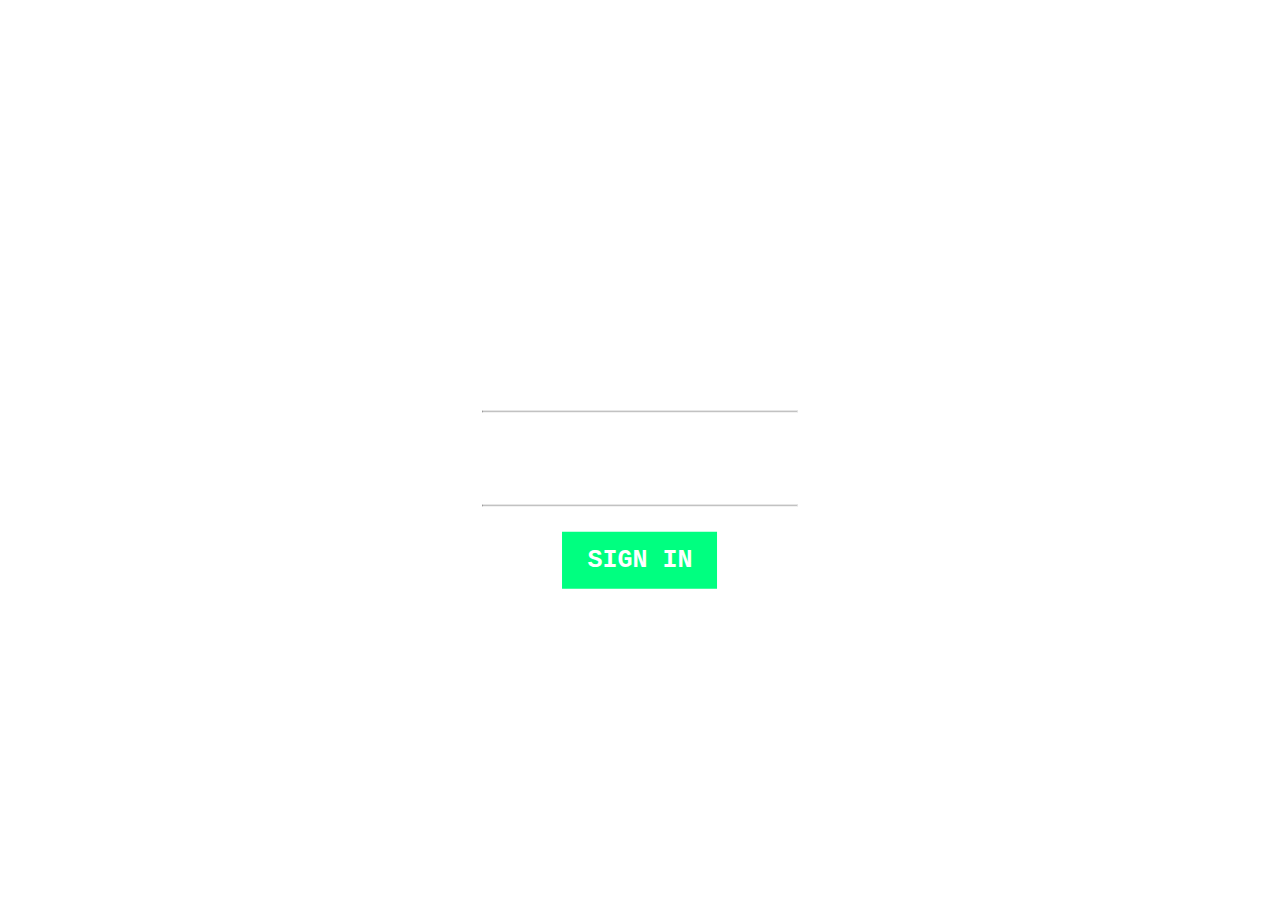
<file: index.html>
<!DOCTYPE html>
<html>
<head>
  <meta charset="utf-8">
  <title>Welcome Page</title>
  <link href="styles/style.css" rel="stylesheet">
</head>
<body>
  <div class="bgimg"></div>
  <div class="middle">
    <h1>WELCOME</h1>
    <hr>
    <h3>Library Management</h3>
    <hr>
    <p><a href="https://gobikrishnas.github.io/html-css/login-page"><b>SIGN IN</b></a></p>
  </div>
</body>

</html>
</file>
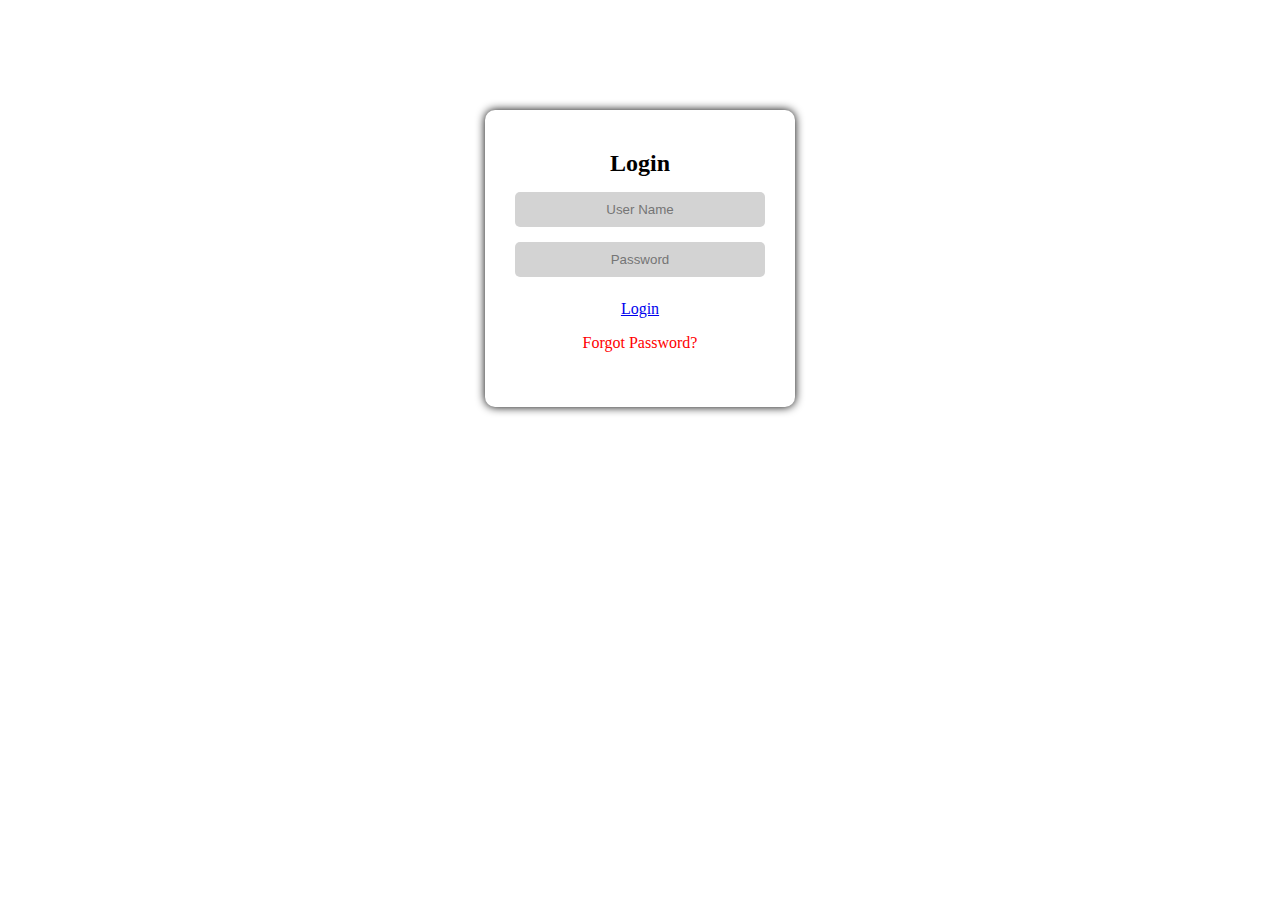
<file: login-page/index.html>
<!DOCTYPE html>
<html>

<head>
  <title> Login Page </title>
  <link href="styles/style.css" rel="stylesheet">
</head>

<body>
  <div class="form-container">
      <div class="user-img"></div>
   <ul class="list">
       <li><h2>Login</h2></li>
       <li><input type="text" name="User Name" placeholder="User Name"></li>
       <li><input type="text" name="Password" placeholder="Password"></li>
       <li><a href="https://gobikrishnas.github.io/html-css/library-management/">Login</a></li>
      <li>Forgot Password?</li>
   </ul>
  </div>
</body>
</html>
</file>
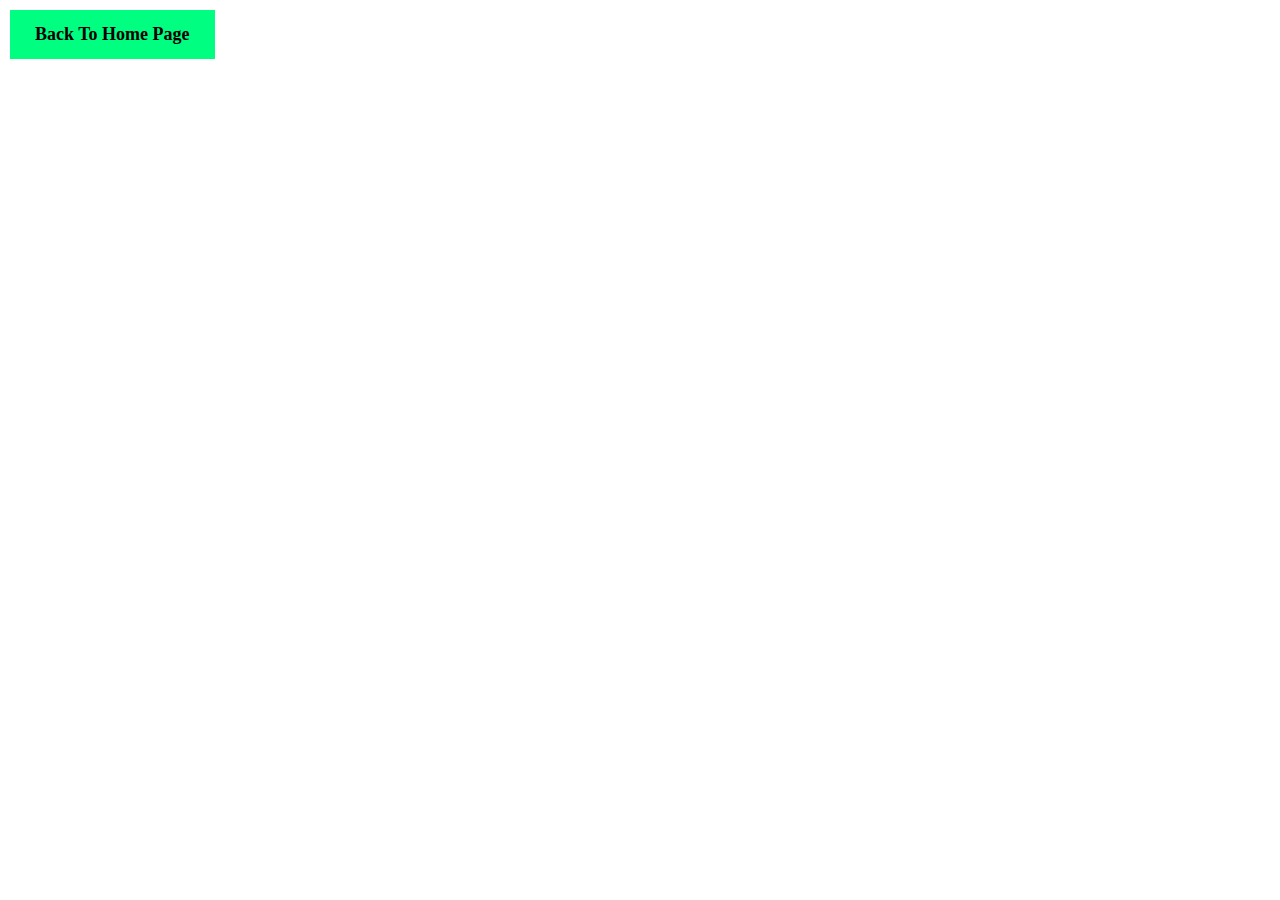
<file: library-management/books-available/index.html>
<!DOCTYPE html>
<html>

<head>
  <meta charset="utf-8">
  <title>Books Available</title>
  <link href="styles/style.css" rel="stylesheet">
</head>

<body>
  <div class="bgimg"></div>
   <div class= "back">
    <a href="https://gobikrishnas.github.io/html-css/library-management/"> Back To Home Page </a>
    </div>
  <div>
    <h1>Books Available</h1>
  </div>
  <div>
  <table>
  <tr>
    <th>Book Name</th>
    <th>Author</th>
  </tr>
  <tr>
    <td>Game Changer</td>
    <td>Shahid Afridi</td>
  </tr>
   <tr>
    <td>Saigal’s Life & Music</td>
    <td>Sharad Dutt</td>
  </tr>
    <tr>
    <td>The Third Pillar</td>
    <td>Raghuram Rajan</td>
  </tr>
</table>
  </div>
  <div>
    <h2><q>I have always imagined that Paradise will be a kind of a Library</q></h2>
    <h3>- Jorge Luis Borges .</h3>
  </div>
</body>
</html>
</file>
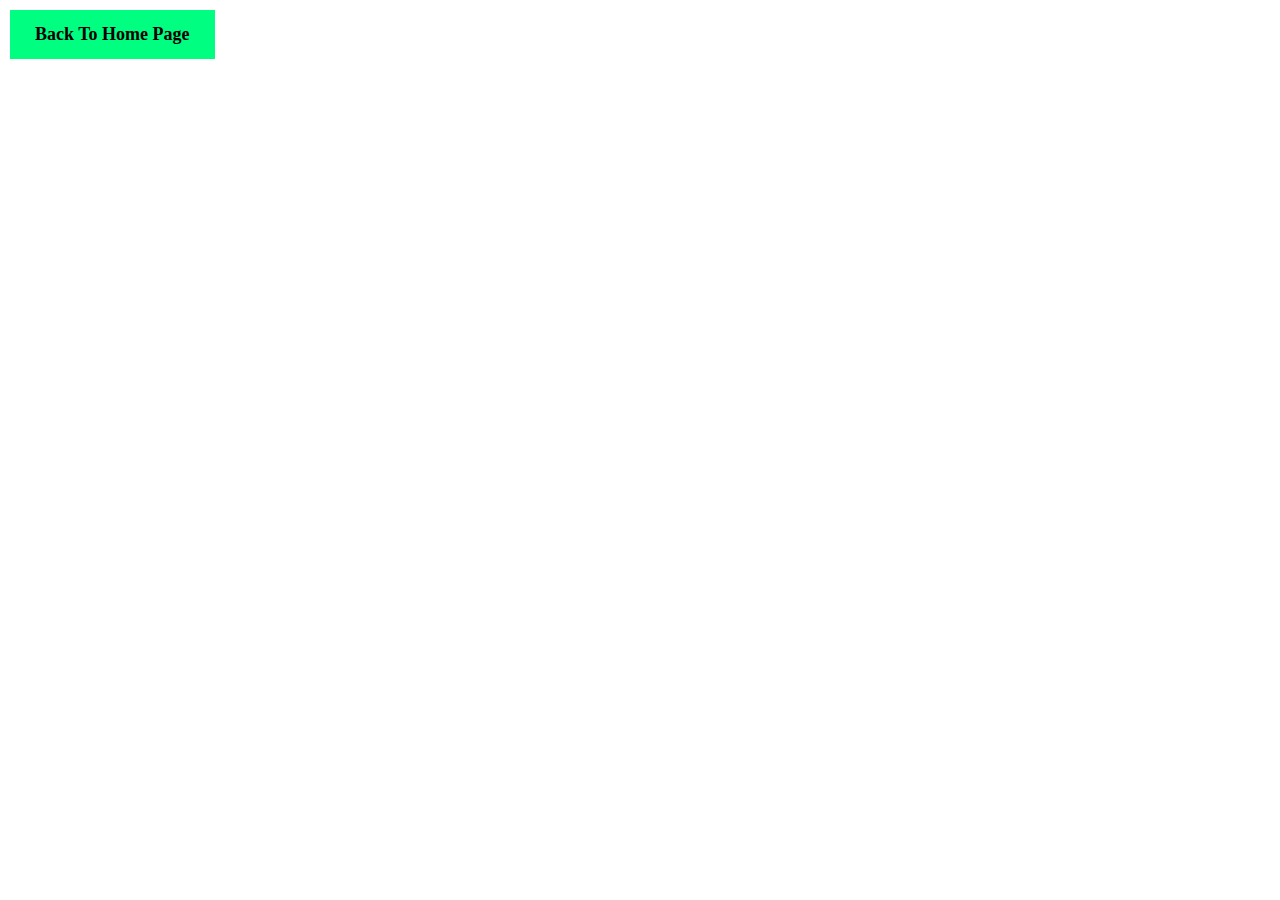
<file: library-management/books-borrowed/index.html>
<!DOCTYPE html>
<html>

<head>
  <meta charset="utf-8">
  <title>Books Borrowed</title>
  <link href="styles/style.css" rel="stylesheet">
</head>

<body>
  <div class="bgimg"></div>
  <div class= "back">
    <a href="https://gobikrishnas.github.io/html-css/library-management/"> Back To Home Page </a>
    </div>
  <div>
    <h1>Books Borrowed</h1>
  </div>
  <div>
  <table>
  <tr>
    <th>Book Name</th>
    <th>Author</th>
  </tr>
  <tr>
    <td>Game Changer</td>
    <td>Shahid Afridi</td>
  </tr>
   <tr>
    <td>Saigal’s Life & Music</td>
    <td>Sharad Dutt</td>
  </tr>
</table>
  </div>
  <div>
    <h2><q>I have always imagined that Paradise will be a kind of a Library</q></h2>
    <h3>- Jorge Luis Borges .</h3>
  </div>
</body>
</html>
</file>
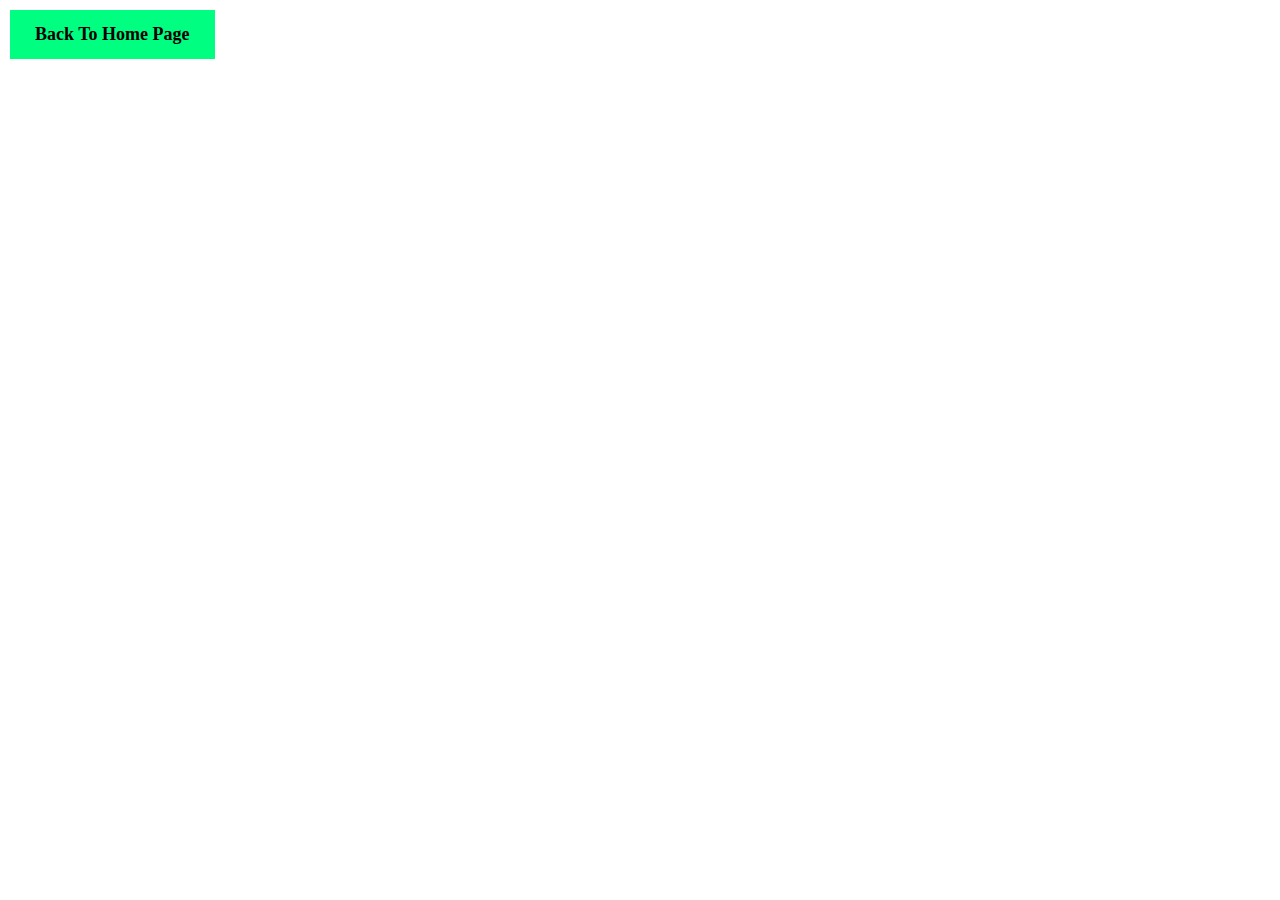
<file: library-management/my-account/index.html>
<!DOCTYPE html>
<html>

<head>
  <meta charset="utf-8">
  <title>My Account</title>
  <link href="styles/style.css" rel="stylesheet">
</head>

<body>
  <div class="bgimg"></div>
  <div class= "back">
    <a href="https://gobikrishnas.github.io/html-css/library-management/"> Back To Home Page </a>
    </div>
  <div>
    <h1>My Account</h1>
  </div>
  <div>
  <table>
  <tr>
    <th>Name</th>
    <th>GOBI KRISHNA S</th>
  </tr>
  <tr>
    <td>ID</td>
    <td>1703017</td>
  </tr>
   <tr>
    <td>Books Taken</td>
    <td>3</td>
  </tr>
    <tr>
    <td>Credits</td>
    <td>6</td>
  </tr>
</table>
  </div>
  <div>
    <h2><q>I have always imagined that Paradise will be a kind of a Library</q></h2>
    <h3>- Jorge Luis Borges .</h3>
  </div>
</body>
</html>
</file>
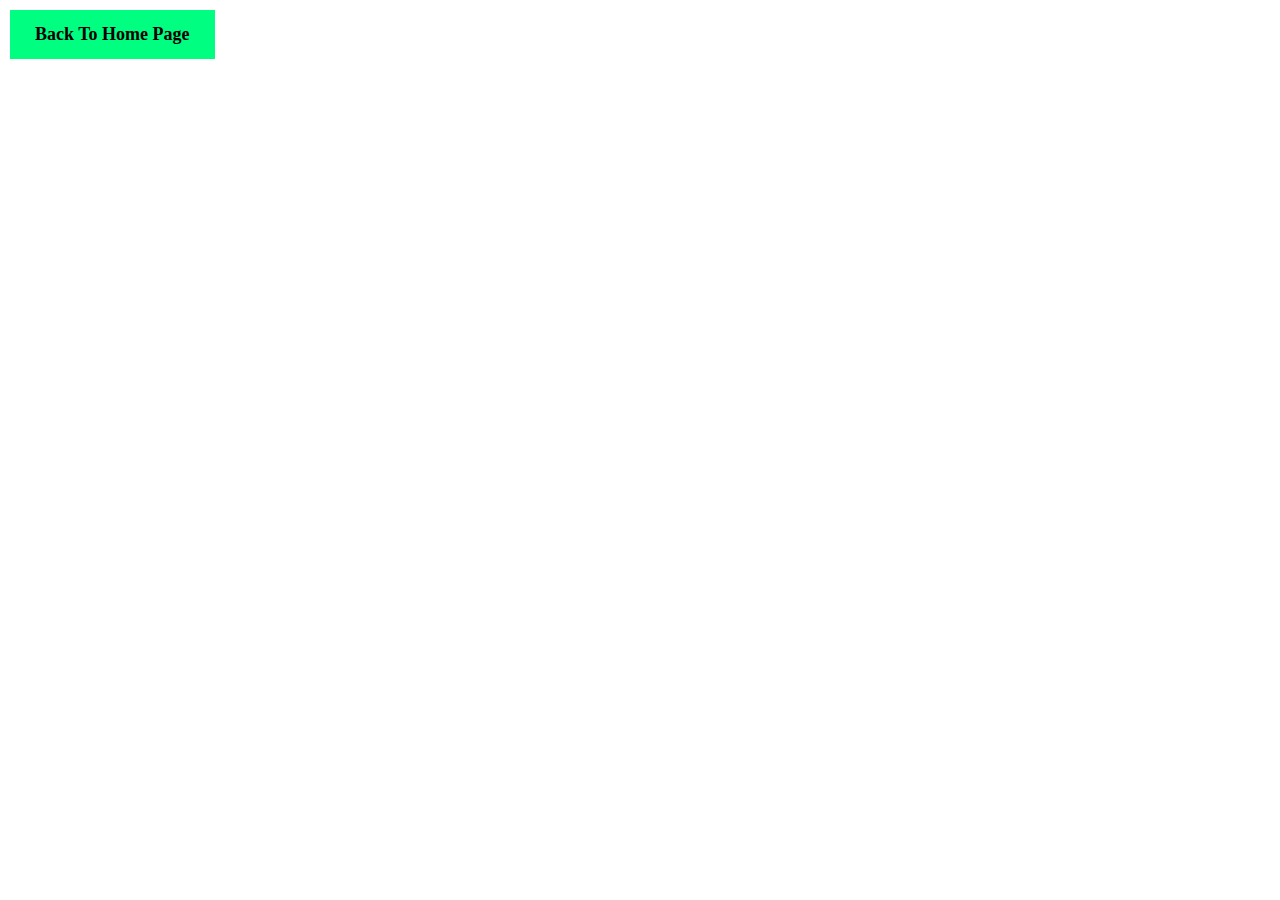
<file: library-management/new-arrivals/index.html>
<html>

<head>
  <meta charset="utf-8">
  <title>New Arrivals</title>
  <link href="styles/style.css" rel="stylesheet">
</head>

<body>
  <div class="bgimg"></div>
  <div class= "back">
    <a href="https://gobikrishnas.github.io/html-css/library-management/"> Back To Home Page </a>
    </div>
  <div>
    <h1>New Arrivals</h1>
  </div>
  <div>
  <table>
  <tr>
    <th>Book Name</th>
    <th>Author</th>
  </tr>
  <tr>
    <td>Game Changer</td>
    <td>Shahid Afridi</td>
  </tr>
   <tr>
    <td>Saigal’s Life & Music</td>
    <td>Sharad Dutt</td>
  </tr>
    <tr>
    <td>The Third Pillar</td>
    <td>Raghuram Rajan</td>
  </tr>
</table>
  </div>
  <div>
    <h2><q>I have always imagined that Paradise will be a kind of a Library</q></h2>
    <h3>- Jorge Luis Borges .</h3>
  </div>
</body>
</html>
</file>
<file: styles/style.css>
body, html {
  height: 100%;
  margin: 0;
}
.bgimg {
  background-image: url("https://gobikrishnas.github.io/images/library.jpg");
  height: 100%;
  background-position: center;
  background-size: cover;
  filter: blur(2px);
}
.middle {
  position: absolute;
  top: 50%;
  left: 50%;
  transform: translate(-50%, -50%);
  text-align: center;
  color: white;
  font-family: "Courier New", Courier, monospace;
  font-size: 25px;
}
a:link {
  background-color: #00ff80;
  color: white;
  padding: 14px 25px;
  text-align: center;
  display: inline-block;
}
a {
  color: White;
  text-decoration: none;
}
</file>
<file: login-page/styles/style.css>
*{
        margin:0;
        padding:0;
    }
    body{
         background-image: url("https://gobikrishnas.github.io/images/library.jpg");
         padding-top:10px;
    }
    
    .form-container{
        width:250px;
        height:auto;
        padding:40px 30px;
        background-color: #fff;
        border-radius: 10px;
        box-shadow: 0 0 10px 0 #000;
        margin:auto;
        top:100px;
        position:relative;
    }
    .user-img{
        background: url('https://img.icons8.com/bubbles/2x/user-male.png') no-repeat;
        width: 120px;
        height: 120px;
        background-size: 100%;
        position:absolute;
        top:-70px;
        left: 100px;
        
    }
    ul.list{
        list-style-type: none;
        text-align:center;
    }
    ul.list li{
        width:250px;
        margin-bottom: 15px;
    }
    
    ul.list li input{
        width: 250px;
        text-align: center;
        padding: 10px 0px;
        border:none;
        background-color: #d3d3d3;
        border-radius:5px;
    }
    
    ul.list li:nth-child(5){
        color: red;
    }
    
    ul.list li:nth-child(4){  
       width: auto;  
       padding: 8px 18px;  
       margin: 8px 5px;  
       text-align: center; 
        
    }
    
    
    .checkboxes {
  justify-content: left;
  align-items: left;
}
</file>
<file: library-management/books-available/styles/style.css>
body,
html {
  height: 100%;
  margin: 0;
  background-image: url("https://ak.picdn.net/shutterstock/videos/11373452/thumb/1.jpg"); 
}
h1 {
  width: 100%;
  font-family: Trebuchet MS;
  font-size: 40px;
  text-align: center;
  color: White;
  margin-top: -5px;
}

table { 
  width:80%;
  display: table;
  border-collapse: separate;
  border-spacing: 80px;
  margin-left: auto;
  margin-right: auto;
  table-layout: auto;
}
td,th {
  font-family: Trebuchet MS;
  font-size: 30px;
  text-align: center;
  color: White;
  font-weight: bold;
}

h2 {
  width: 100%;
  font-family: Trebuchet MS;
  font-size:35px;
  text-align: center;
  color: White;
}
h3{
   width: 80%;
  font-family: Trebuchet MS;
  font-size: 30px;
  text-align: right;
  color: White;
}

a:link {
  background-color: #00ff80;
  padding: 14px 25px;
  text-align: center;
  display: inline-block;
  margin-left: 10px;
  margin-top: 10px;
}
a {
  color: Black;
  text-decoration: None;
  font-weight: Bold;
  font-size: 18px;
}
</file>
<file: library-management/books-borrowed/styles/style.css>
body,
html {
  height: 100%;
  margin: 0;
  background-image: url("https://ak.picdn.net/shutterstock/videos/11373452/thumb/1.jpg"); 
}
h1 {
  width: 100%;
  font-family: Trebuchet MS;
  font-size: 40px;
  text-align: center;
  color: White;
  margin-top: -5px;
}

table { 
  width:80%;
  display: table;
  border-collapse: separate;
  border-spacing: 80px;
  margin-left: auto;
  margin-right: auto;
  table-layout: auto;
}
td,th {
  font-family: Trebuchet MS;
  font-size: 30px;
  text-align: center;
  color: White;
  font-weight: bold;
}

h2 {
  width: 100%;
  font-family: Trebuchet MS;
  font-size:35px;
  text-align: center;
  color: White;
}
h3{
   width: 80%;
  font-family: Trebuchet MS;
  font-size: 30px;
  text-align: right;
  color: White;
}

a:link {
  background-color: #00ff80;
  padding: 14px 25px;
  text-align: center;
  display: inline-block;
  margin-left: 10px;
  margin-top: 10px;
}
a {
  color: Black;
  text-decoration: None;
  font-weight: Bold;
  font-size: 18px;
}
</file>
<file: library-management/my-account/styles/style.css>
body,
html {
  height: 100%;
  margin: 0;
  background-image: url("https://ak.picdn.net/shutterstock/videos/11373452/thumb/1.jpg"); 
}

h1 {
  width: 100%;
  font-family: Trebuchet MS;
  font-size: 40px;
  text-align: center;
  color: White;
  margin-top: -5px;
}

table { 
  width:80%;
  display: table;
  border-collapse: separate;
  border-spacing: 80px;
  margin-left: auto;
  margin-right: auto;
  table-layout: auto;
}

td,th {
  font-family: Trebuchet MS;
  font-size: 30px;
  text-align: center;
  color: White;
  font-weight: bold;
}

h2 {
  width: 100%;
  font-family: Trebuchet MS;
  font-size:35px;
  text-align: center;
  color: White;
}
h3{
   width: 80%;
  font-family: Trebuchet MS;
  font-size: 30px;
  text-align: right;
  color: White;
}
a:link {
  background-color: #00ff80;
  padding: 14px 25px;
  text-align: center;
  display: inline-block;
  margin-left: 10px;
  margin-top: 10px;
}
a {
  color: Black;
  text-decoration: None;
  font-weight: Bold;
  font-size: 18px;
}
</file>
<file: library-management/new-arrivals/styles/style.css>
body,
html {
  height: 100%;
  margin: 0;
  background-image: url("https://ak.picdn.net/shutterstock/videos/11373452/thumb/1.jpg"); 
}
h1 {
  width: 100%;
  font-family: Trebuchet MS;
  font-size: 40px;
  text-align: center;
  color: White;
  margin-top: -5px;
}

table { 
  width:80%;
  display: table;
  border-collapse: separate;
  border-spacing: 80px;
  margin-left: auto;
  margin-right: auto;
  table-layout: auto;
}
td,th {
  font-family: Trebuchet MS;
  font-size: 30px;
  text-align: center;
  color: White;
  font-weight: bold;
}

h2 {
  width: 100%;
  font-family: Trebuchet MS;
  font-size:35px;
  text-align: center;
  color: White;
}
h3{
   width: 80%;
  font-family: Trebuchet MS;
  font-size: 30px;
  text-align: right;
  color: White;
}

a:link {
  background-color: #00ff80;
  padding: 14px 25px;
  text-align: center;
  display: inline-block;
  margin-left: 10px;
  margin-top: 10px;
}
a {
  color: Black;
  text-decoration: None;
  font-weight: Bold;
  font-size: 18px;
}
</file>
